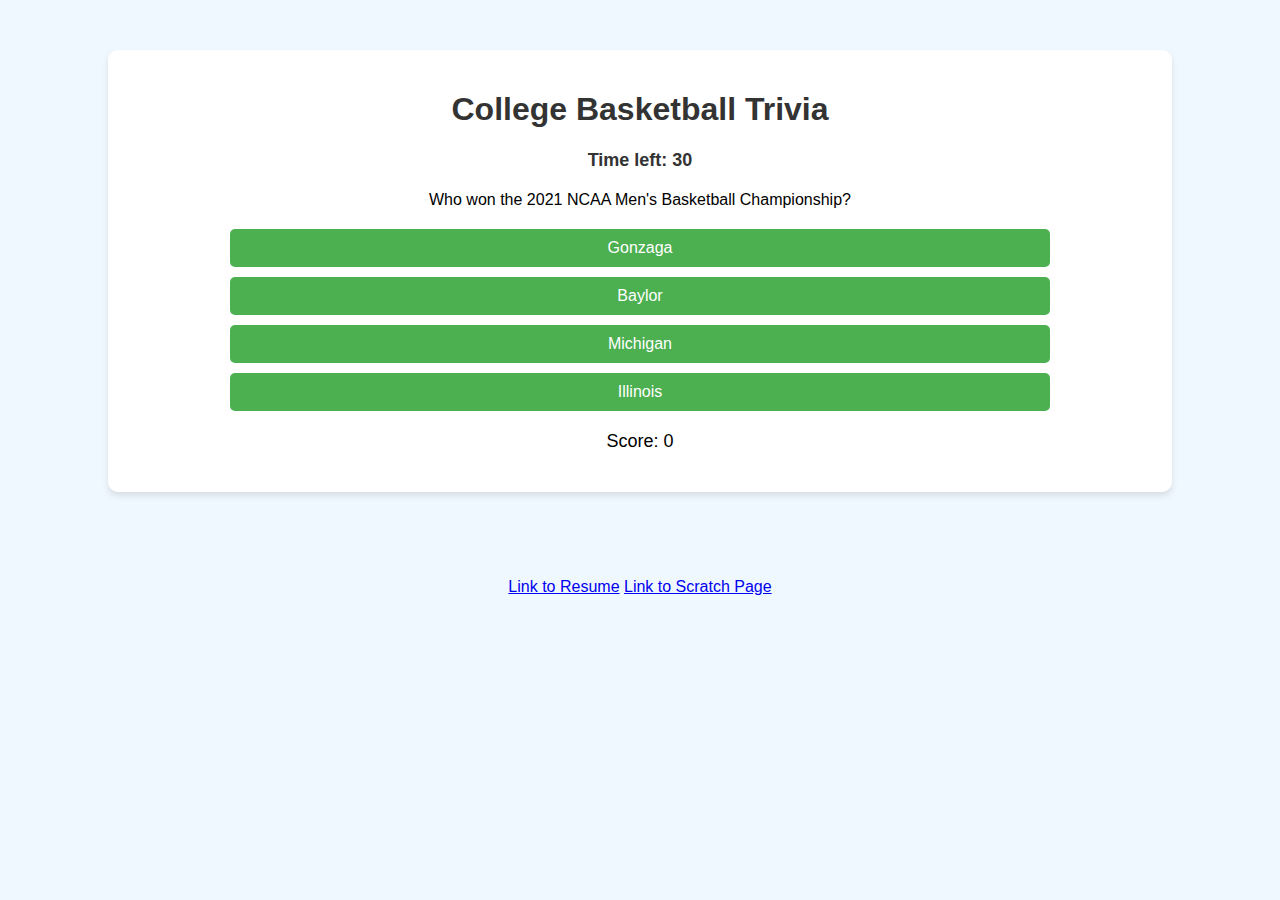
<file: aiwebapp.html>
<!DOCTYPE html>
<html lang="en">
<head>
    <meta charset="UTF-8">
    <meta name="viewport" content="width=device-width, initial-scale=1.0">
    <title>College Basketball Trivia Game</title>
    <style>
        /* style.css */
        body {
            font-family: Arial, sans-serif;
            background-color: #f0f8ff;
            margin: 0;
            padding: 0;
            text-align: center;
        }

        #game-container {
            width: 80%;
            margin: 50px auto;
            background-color: #fff;
            padding: 20px;
            border-radius: 10px;
            box-shadow: 0px 4px 6px rgba(0, 0, 0, 0.1);
        }

        h1 {
            color: #333;
        }

        #question-container {
            margin: 20px 0;
        }

        .answer-btn {
            display: block;
            width: 80%;
            margin: 10px auto;
            padding: 10px;
            font-size: 16px;
            background-color: #4CAF50;
            color: white;
            border: none;
            border-radius: 5px;
            cursor: pointer;
        }

        .answer-btn:hover {
            background-color: #45a049;
        }

        #score-container {
            font-size: 18px;
            margin: 20px 0;
        }

        #result {
            font-size: 20px;
            color: #2e8b57;
            font-weight: bold;
        }

        #next-btn {
            padding: 10px 20px;
            font-size: 16px;
            background-color: #ff5722;
            color: white;
            border: none;
            border-radius: 5px;
            cursor: pointer;
            display: none;
        }

        #next-btn:hover {
            background-color: #e64a19;
        }

        #timer {
            font-size: 18px;
            font-weight: bold;
            color: #333;
        }
    </style>
</head>
<body>
    <div id="game-container">
        <h1>College Basketball Trivia</h1>
        <p id="timer">Time left: 30</p>
        <div id="question-container">
            <p id="question">Loading question...</p>
        </div>
        <div id="answers-container">
            <button class="answer-btn" id="answer-1">Answer 1</button>
            <button class="answer-btn" id="answer-2">Answer 2</button>
            <button class="answer-btn" id="answer-3">Answer 3</button>
            <button class="answer-btn" id="answer-4">Answer 4</button>
        </div>
        <div id="score-container">
            <p id="score">Score: 0</p>
        </div>
        <div id="result"></div>
        <button id="next-btn" onclick="nextQuestion()">Next Question</button>
    </div>

    <script>
        // script.js

        let currentQuestionIndex = 0;
        let score = 0;
        let timer;
        let timeLeft = 30;

        // Sound effects
        const correctSound = new Audio('https://www.soundjay.com/button/beep-07.wav');
        const wrongSound = new Audio('https://www.soundjay.com/button/beep-05.wav');

        // Trivia questions (10 questions)
        const questions = [
            {
                question: "Who won the 2021 NCAA Men's Basketball Championship?",
                answers: ["Gonzaga", "Baylor", "Michigan", "Illinois"],
                correctAnswer: "Baylor"
            },
            {
                question: "Which player is known as 'The Big Fundamental' in NBA history?",
                answers: ["Shaquille O'Neal", "Tim Duncan", "Kareem Abdul-Jabbar", "LeBron James"],
                correctAnswer: "Tim Duncan"
            },
            {
                question: "Which school is known for the 'Blue Devils' basketball team?",
                answers: ["Duke", "North Carolina", "Kentucky", "Kansas"],
                correctAnswer: "Duke"
            },
            {
                question: "Which college basketball player famously made 'The Shot' in 1982?",
                answers: ["Michael Jordan", "Larry Bird", "Magic Johnson", "Kareem Abdul-Jabbar"],
                correctAnswer: "Michael Jordan"
            },
            {
                question: "What is the name of the basketball conference that features teams like UCLA and Arizona?",
                answers: ["ACC", "Big 12", "Pac-12", "SEC"],
                correctAnswer: "Pac-12"
            },
            {
                question: "Which team is known for its 'Spartans' basketball team?",
                answers: ["Michigan State", "Indiana", "Ohio State", "Wisconsin"],
                correctAnswer: "Michigan State"
            },
            {
                question: "Who is known as the 'Father of College Basketball'?",
                answers: ["James Naismith", "John Wooden", "Mike Krzyzewski", "Dean Smith"],
                correctAnswer: "James Naismith"
            },
            {
                question: "Which player holds the record for most points in a single NCAA tournament game?",
                answers: ["Kemba Walker", "Wilt Chamberlain", "Bill Walton", "David Thompson"],
                correctAnswer: "Wilt Chamberlain"
            },
            {
                question: "Which team is known for the 'Tar Heels' basketball team?",
                answers: ["Duke", "North Carolina", "Louisville", "Kentucky"],
                correctAnswer: "North Carolina"
            },
            {
                question: "Which team won the NCAA Men's Basketball Championship in 1983?",
                answers: ["North Carolina", "Louisville", "NC State", "Houston"],
                correctAnswer: "NC State"
            }
        ];

        // Load the current question
        function loadQuestion() {
            const currentQuestion = questions[currentQuestionIndex];
            document.getElementById("question").textContent = currentQuestion.question;

            currentQuestion.answers.forEach((answer, index) => {
                document.getElementById(`answer-${index + 1}`).textContent = answer;
                document.getElementById(`answer-${index + 1}`).onclick = function() {
                    checkAnswer(answer);
                };
            });

            document.getElementById("result").textContent = "";
            document.getElementById("next-btn").style.display = "none";
            startTimer();
        }

        // Start the timer
        function startTimer() {
            timeLeft = 30;
            document.getElementById("timer").textContent = `Time left: ${timeLeft}`;
            timer = setInterval(function() {
                timeLeft--;
                document.getElementById("timer").textContent = `Time left: ${timeLeft}`;
                if (timeLeft <= 0) {
                    clearInterval(timer);
                    checkAnswer("");  // Automatically check if time is up
                }
            }, 1000);
        }

        // Check if the answer is correct
        function checkAnswer(answer) {
            const currentQuestion = questions[currentQuestionIndex];

            clearInterval(timer);  // Stop the timer when an answer is selected

            if (answer === currentQuestion.correctAnswer) {
                score++;
                correctSound.play();
                document.getElementById("result").textContent = "Correct!";
            } else {
                wrongSound.play();
                document.getElementById("result").textContent = "Wrong! The correct answer was: " + currentQuestion.correctAnswer;
            }

            document.getElementById("score").textContent = `Score: ${score}`;
            document.getElementById("next-btn").style.display = "block";
        }

        // Move to the next question
        function nextQuestion() {
            currentQuestionIndex++;

            if (currentQuestionIndex < questions.length) {
                loadQuestion();
            } else {
                document.getElementById("game-container").innerHTML = `
                    <h1>Game Over!</h1>
                    <p>Your final score is: ${score}</p>
                    <button onclick="restartGame()">Restart</button>
                `;
            }
        }

        // Restart the game
        function restartGame() {
            currentQuestionIndex = 0;
            score = 0;
            loadQuestion();
            document.getElementById("score").textContent = "Score: 0";
        }

        // Start the game
        loadQuestion();
    </script>
    <br><br>
    <a href="index.html">Link to Resume</a>
    <a href="scratch.html">Link to Scratch Page</a>
</body>
</html>
</file>
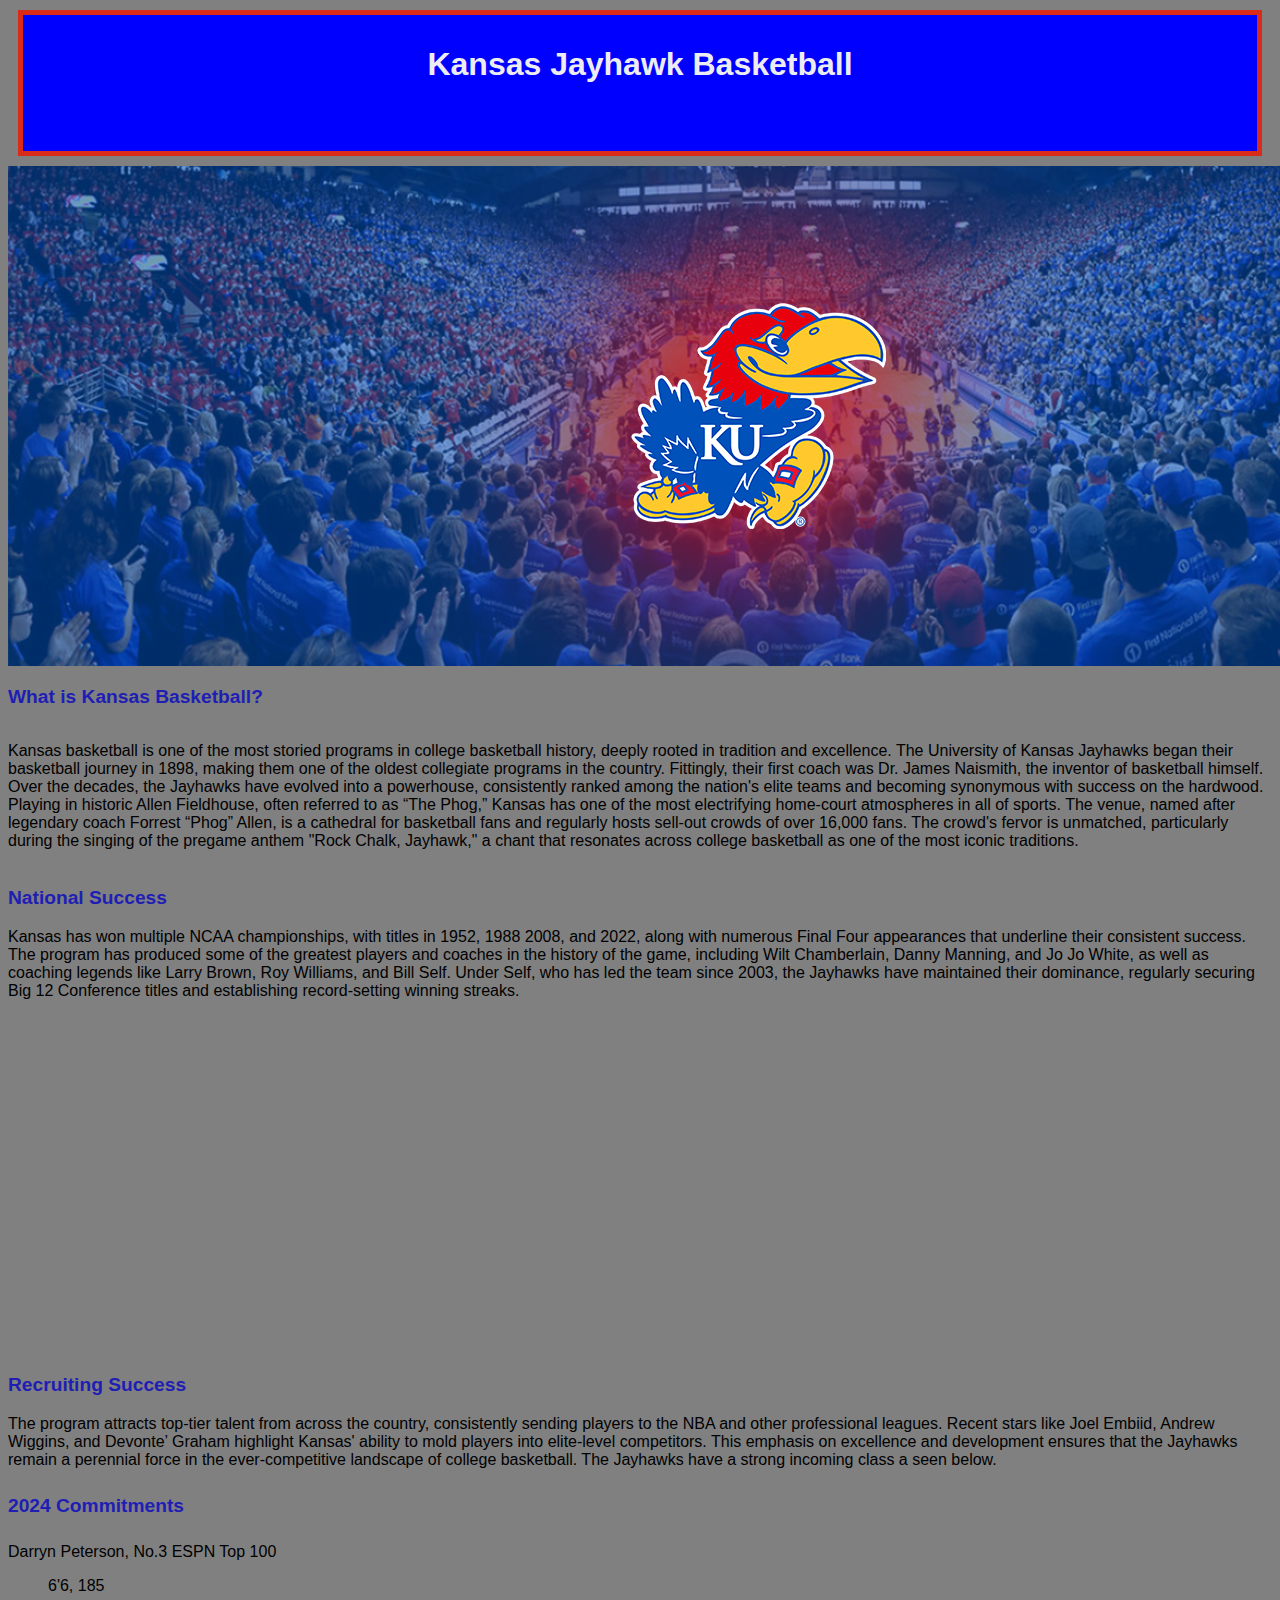
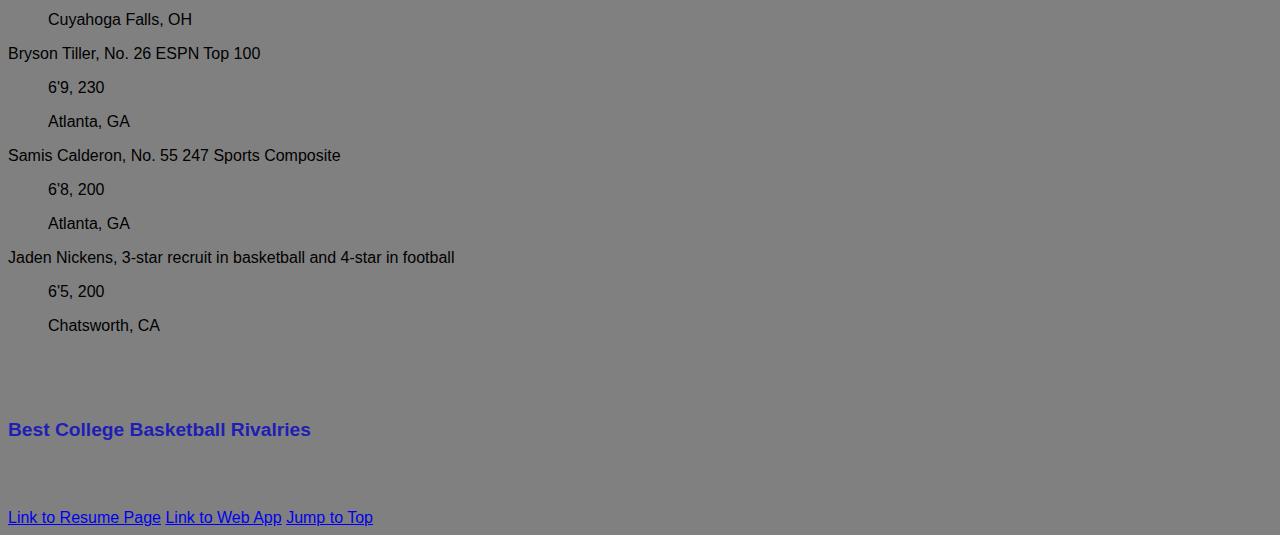
<file: scratch.html>
<!DOCTYPE html>
<html lang="en">
<head>
    <meta charset="UTF-8">
    <meta name="viewport" content="width=device-width, initial-scale=1.0">
    <title>Document</title>
    <link rel="stylesheet" href="styles/styles.css">
</head>
<body>

    <div class="box-model"> 
<h1>Kansas Jayhawk Basketball</h1><br><br>
    </div>
    
    <div class="image-size"> 
         <img src="assets/Kansas-Basketball.png" alt="Jay">
    </div>
   
    


        
    <h2>What is Kansas Basketball?</h2><br>
    Kansas basketball is one of the most storied programs in college basketball history, deeply rooted in tradition and excellence. The University of Kansas Jayhawks began their basketball journey in 1898, making them one of the oldest collegiate programs in the country. Fittingly, their first coach was Dr. James Naismith, the inventor of basketball himself. Over the decades, the Jayhawks have evolved into a powerhouse, consistently ranked among the nation's elite teams and becoming synonymous with success on the hardwood. Playing in historic Allen Fieldhouse, often referred to as “The Phog,” Kansas has one of the most electrifying home-court atmospheres in all of sports. The venue, named after legendary coach Forrest “Phog” Allen, is a cathedral for basketball fans and regularly hosts sell-out crowds of over 16,000 fans. The crowd's fervor is unmatched, particularly during the singing of the pregame anthem "Rock Chalk, Jayhawk," a chant that resonates across college basketball as one of the most iconic traditions.
<br><br>
    <h3>National Success</h3>
    Kansas has won multiple NCAA championships, with titles in 1952, 1988 2008, and 2022, along with numerous Final Four appearances that underline their consistent success. The program has produced some of the greatest players and coaches in the history of the game, including Wilt Chamberlain, Danny Manning, and Jo Jo White, as well as coaching legends like Larry Brown, Roy Williams, and Bill Self. Under Self, who has led the team since 2003, the Jayhawks have maintained their dominance, regularly securing Big 12 Conference titles and establishing record-setting winning streaks.<br><br>

    
    <iframe width="560" height="315" 
            src="https://www.youtube.com/embed/hqPGqujKNb4" 
            title="2022 National Champions" 
            frameborder="0" 
            allow="accelerometer; autoplay; clipboard-write; encrypted-media; gyroscope; picture-in-picture" 
            allowfullscreen>
    </iframe> <br><br>

    <h3>Recruiting Success</h3>
    The program attracts top-tier talent from across the country, consistently sending players to the NBA and other professional leagues. Recent stars like Joel Embiid, Andrew Wiggins, and Devonte’ Graham highlight Kansas' ability to mold players into elite-level competitors. This emphasis on excellence and development ensures that the Jayhawks remain a perennial force in the ever-competitive landscape of college basketball. The Jayhawks have a strong incoming class a seen below. 
    <h4>2024 Commitments</h4>
    <li>Darryn Peterson, No.3 ESPN Top 100<ul>6'6, 185</ul><ul>Cuyahoga Falls, OH</ul></li>
    <li>Bryson Tiller, No. 26 ESPN Top 100<ul>6'9, 230</ul><ul>Atlanta, GA</ul></li>
    <li>Samis Calderon, No. 55 247 Sports Composite<ul>6'8, 200</ul><ul>Atlanta, GA</ul></li>
    <li>Jaden Nickens, 3-star recruit in basketball and 4-star in football<ul>6'5, 200</ul><ul>	Chatsworth, CA</ul></li>
    <br><br>
    <h5>Best College Basketball Rivalries</h5>
    <div class='tableauPlaceholder' id='viz1734216790373' style='position: relative'><noscript><a href='#'><img alt='Landing Page ' src='https:&#47;&#47;public.tableau.com&#47;static&#47;images&#47;Co&#47;CollegeBasketballRivalryHistory&#47;LandingPage&#47;1_rss.png' style='border: none' /></a></noscript><object class='tableauViz'  style='display:none;'><param name='host_url' value='https%3A%2F%2Fpublic.tableau.com%2F' /> <param name='embed_code_version' value='3' /> <param name='site_root' value='' /><param name='name' value='CollegeBasketballRivalryHistory&#47;LandingPage' /><param name='tabs' value='no' /><param name='toolbar' value='yes' /><param name='static_image' value='https:&#47;&#47;public.tableau.com&#47;static&#47;images&#47;Co&#47;CollegeBasketballRivalryHistory&#47;LandingPage&#47;1.png' /> <param name='animate_transition' value='yes' /><param name='display_static_image' value='yes' /><param name='display_spinner' value='yes' /><param name='display_overlay' value='yes' /><param name='display_count' value='yes' /><param name='language' value='en-US' /></object></div>                <script type='text/javascript'>                    var divElement = document.getElementById('viz1734216790373');                    var vizElement = divElement.getElementsByTagName('object')[0];                    vizElement.style.width='1250px';vizElement.style.height='3277px';                    var scriptElement = document.createElement('script');                    scriptElement.src = 'https://public.tableau.com/javascripts/api/viz_v1.js';                    vizElement.parentNode.insertBefore(scriptElement, vizElement);                </script>
    <br><br>
    <a href="index.html">Link to Resume Page</a>
    <a href="aiwebapp.html">Link to Web App</a>
    <a href="#top">Jump to Top</a>
</file>
<file: styles/styles.css>
body{
    background-color:grey;
    font-family: 'Segoe UI', Tahoma, Geneva, Verdana, sans-serif;
    
}
h1{
    color: rgb(236, 236, 242);
    font-size: xx-large;
    font-family: 'Segoe UI', Tahoma, Geneva, Verdana, sans-serif;
    text-align: center;
}

h2, h3, h4, h5, h6 {
    color:rgb(30, 30, 181);
    font-size: larger;
    font-family: 'Segoe UI', Tahoma, Geneva, Verdana, sans-serif;
    

    }
    .box-model{

        padding:10px;
        background-color:blue;
        border:5px solid rgb(218, 43, 24);
        margin: 10px;
    }

    .image-size{

        padding: 10;
        margin: 10;
    }
</file>
